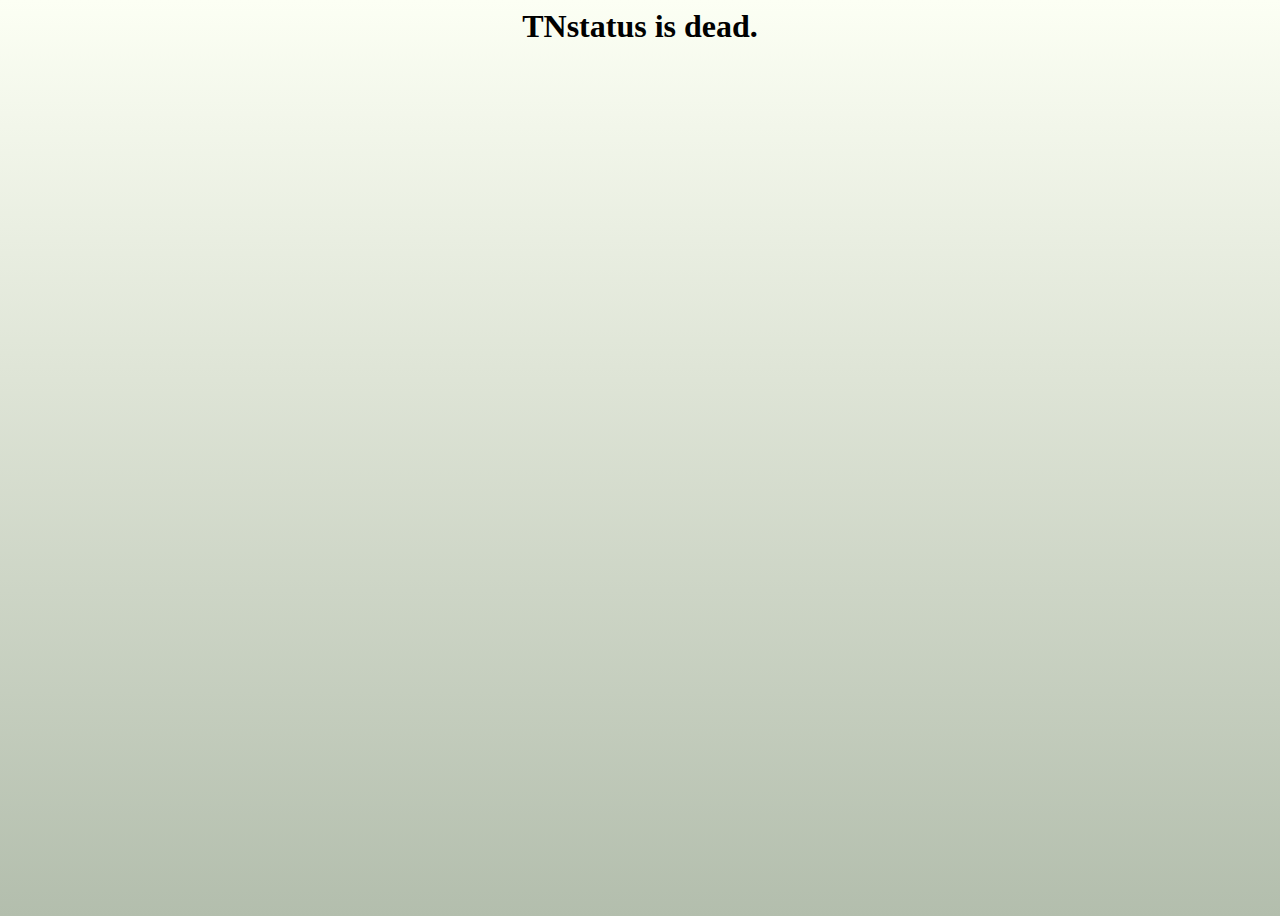
<file: index.html>
<title>How's Tennessee?</title>
<link rel="stylesheet" href="unclejim.css">
<body>
   <h1>TNstatus is dead.</h2>
  <audio autoplay loop>
  <source src="../music.mp3" type="audio/mpeg">
  Your browser does not support the audio element.
</audio>
<!-- TNStatus -->
</body>
</file>
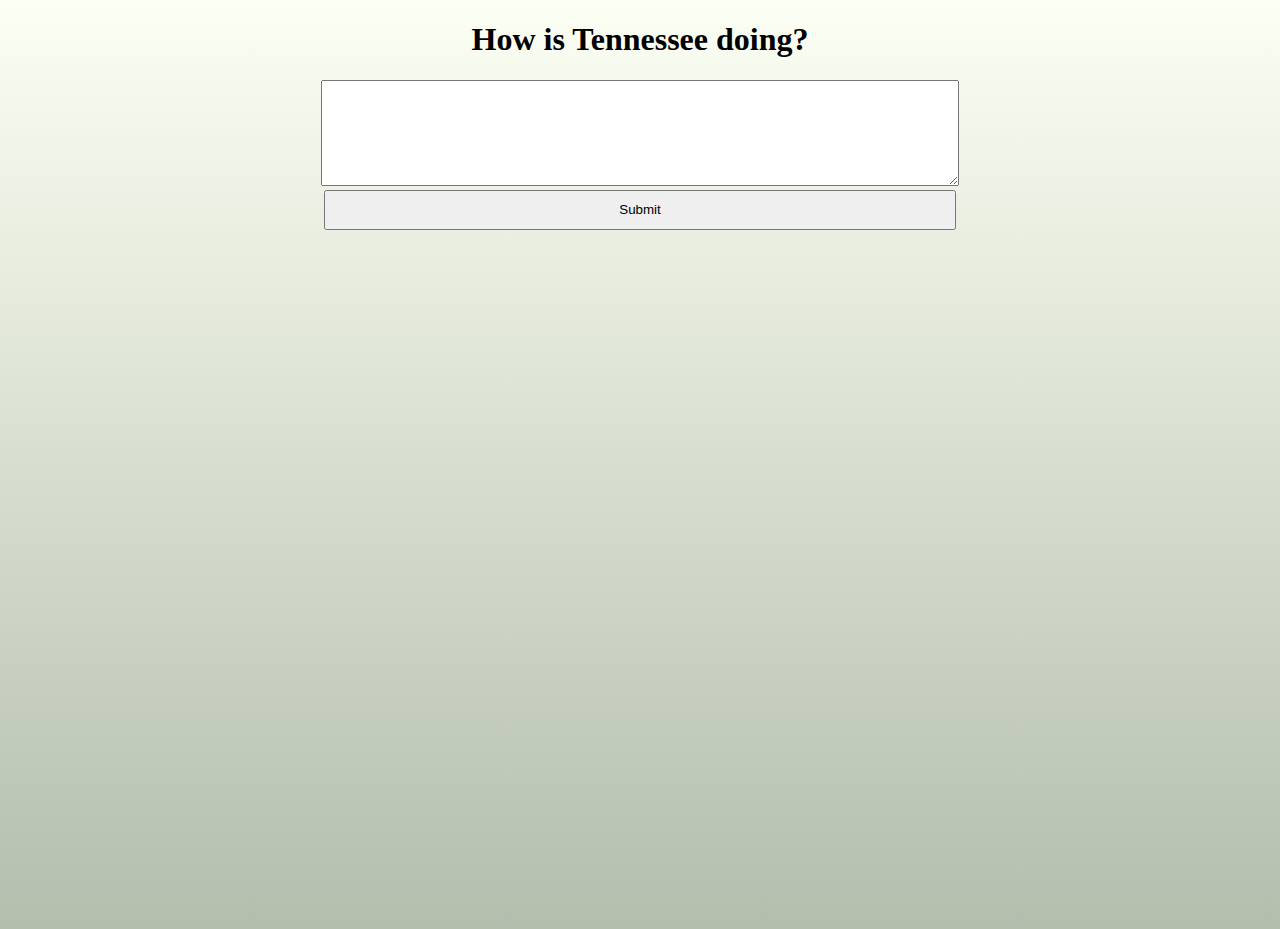
<file: admin/index.html>
<!DOCTYPE html>
<html>

<head>
    <title>Admin panel</title>
    <link rel="stylesheet" type="text/css" href="../unclejim.css">
</head>

<body>
    <h1>How is Tennessee doing?</h1>
    <textarea id="howudoingman" class="inputhowdoing"></textarea>
    <br>
    <button id="submitButton">Submit</button>
    <script type="text/javascript" src="admin.js"></script>
</body>
<!-- TNStatus -->
</html>
</file>
<file: unclejim.css>
h1 {
    text-align: center;
}

h2 {
    text-align: center;
    font-size: 12px;
    margin: auto;
    color: black;
    
}

span.green {
    color: green;
    background: none;
}

tn {
    margin: auto;
}

.inputhowdoing {
    width: 50%;
    height: 100px;
}

button {
    width: 50%;
    margin-bottom: 60px;
    height: 40px;
}

doggo {
    width: 50%;
    height: 50%;
    margin: auto;
}

body {
    height: 100vh;
    text-align: center;
    background: #fcfff4;
    /* Old browsers */
    background: -moz-linear-gradient(top, #fcfff4 0%, #dfe5d7 40%, #b3bead 100%);
    /* FF3.6-15 */
    background: -webkit-linear-gradient(top, #fcfff4 0%, #dfe5d7 40%, #b3bead 100%);
    /* Chrome10-25,Safari5.1-6 */
    background: linear-gradient(to bottom, #fcfff4 0%, #dfe5d7 40%, #b3bead 100%);
    /* W3C, IE10+, FF16+, Chrome26+, Opera12+, Safari7+ */
    filter: progid: DXImageTransform.Microsoft.gradient( startColorstr='#fcfff4', endColorstr='#b3bead', GradientType=0);
    /* IE6-9 */
}
</file>
